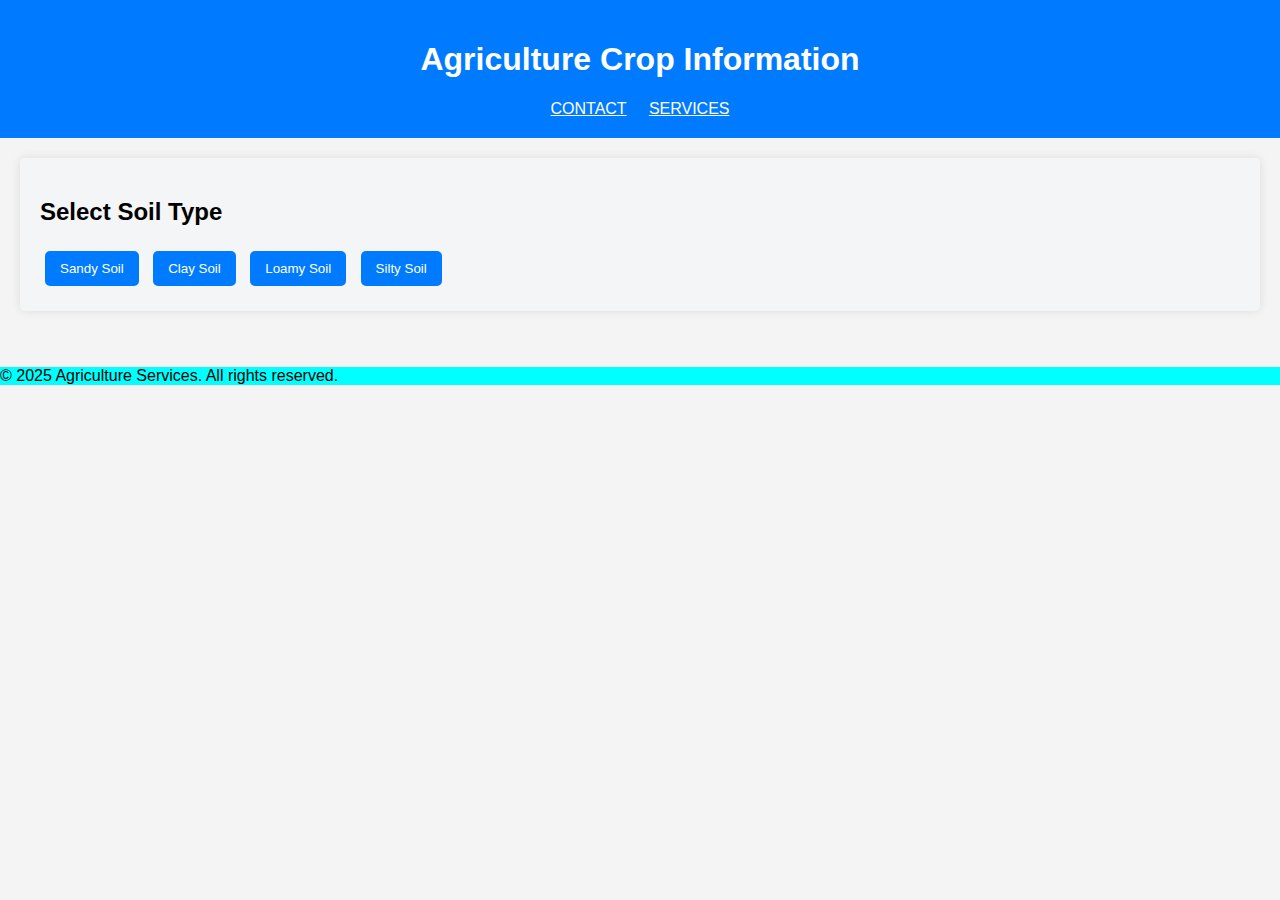
<file: index.html>
<!DOCTYPE html>
<html lang="en">
<head>
    <meta charset="UTF-8">
    <meta name="viewport" content="width=device-width, initial-scale=1.0">
    <title>Agriculture Crop Information</title>
    <link rel="stylesheet" href="styles.css">
    <!-- <link rel="stylesheet" href="contact.html"> -->
    <link rel="html" href="contact.html">
    <link rel="html" href="services.html">
</head>
<body>
    <header>
        <h1>Agriculture Crop Information</h1>
        <a href="contact.html" style="color: white;">CONTACT</a>&nbsp;&nbsp; &nbsp;
        <a href="services.html" style="color: white;">SERVICES</a>
    </header>

    <main>
        <section id="soil-types">
            <h2>Select Soil Type</h2>
            <button onclick="showCropInfo('sandy')">Sandy Soil</button>
            <button onclick="showCropInfo('clay')">Clay Soil</button>
            <button onclick="showCropInfo('loamy')">Loamy Soil</button>
            <button onclick="showCropInfo('silty')">Silty Soil</button>
            
        </section>

        <section id="crop-info" class="hidden">
            <h2>Crop Information</h2>
            <div id="info"></div>
        </section>
    </main>

    <footer id="head" style="background-color: aqua;
     border: 10%;">
        <p>&copy; 2025 Agriculture Services. All rights reserved.</p>
    </footer>

    <script src="script.js"></script>
</body>
</html>
</file>
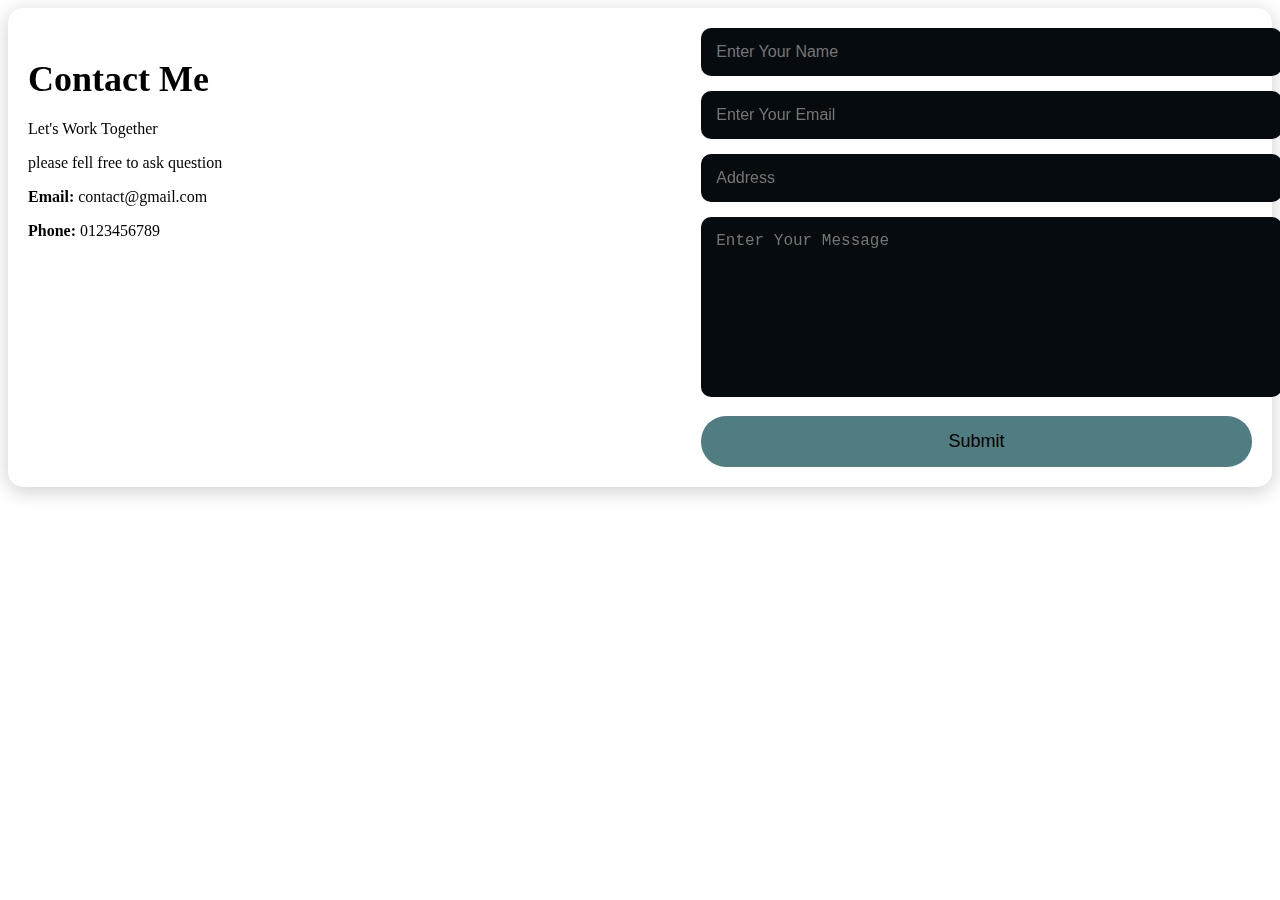
<file: contact.html>
<!DOCTYPE html>
<head>
    <link rel="stylesheet" href="contact.css">
    <link rel="stylesheet" href="https://unpkg.com/aos@next/dist/aos.css" />
</head>
<section class="contact" id="contact">
    <div class="contact-content">
        <div data-aos="fade-down-right" data-aos-duration="2000" class="contact-info">
            <h2>Contact <span>Me</span></h2>
            <p>Let's Work Together</p>
            <p>please fell free to ask question</p>
            <p><strong>Email:</strong> contact@gmail.com</p>
            <p><strong>Phone:</strong> 0123456789</p>
            <div class="social-links">
                <a href="#"><i class="fab fa-facebook-f"></i></a>
                <a href="#"><i class="fab fa-twitter"></i></a>
                <a href="#"><i class="fab fa-instagram"></i></a>
                <a href="#"><i class="fab fa-linkedin-in"></i></a>
            </div>
        </div>
        <div data-aos="fade-up-left" data-aos-duration="2000" class="contact-form">
            <form action="#">
                <input type="text" placeholder="Enter Your Name" required>
                <input type="email" placeholder="Enter Your Email" required>
                <input type="text" placeholder="Address" required>
                <textarea placeholder="Enter Your Message" required></textarea>
                <button type="submit" class="btn">Submit</button>
            </form>
        </div>
    </div>
</section>
<script src="https://unpkg.com/aos@next/dist/aos.js"></script>
<script>
  AOS.init();
</script>
 
</html>
</file>
<file: styles.css>
body {
    font-family: Arial, sans-serif;
    margin: 0;
    padding: 0;
    background-color: #f4f4f4;
}

header {
    background: #007bff;
    color: #ffffff;
    padding: 20px 0;
    text-align: center;
}

main {
    padding: 20px;
}

section {
    margin-bottom: 20px;
    padding: 20px;
    background: #f4f5f6;
    border-radius: 5px;
    box-shadow: 0 0 10px rgba(0, 0, 0, 0.1);
}

button {
    background: #007bff;
    color: #ffffff;
    border: none;
    padding: 10px 15px;
    margin: 5px;
    cursor: pointer;
    border-radius: 5px;
}

button:hover {
    background: #0056b3;
}

.hidden {
    display: none;
}

#info {
    margin-top: 20px;
}







body {
    font-family: Arial, sans-serif;
    margin: 0;
    padding: 0;
    background-image: url('https://agrierp.com/blog/wp-content/uploads/2022/10/What-is-Intensive-Agriculture.jpg'); 
}
</file>
<file: contact.css>
body{
    display: flex;
    justify-content: center;
    align-items: center;
    background-image: url('https://agrierp.com/blog/wp-content/uploads/2022/10/What-is-Intensive-Agriculture.jpg');
    backdrop-filter: blur(10px); /* Adjust the blur amount */
    border-radius: 15px;
    padding: 20px;
    box-shadow: 0 4px 20px rgba(0, 0, 0, 0.2);
}
             

contact {
    font-size: large;
    padding: 100px 80px;
    background-color: #020405;
    color: #000000;
    font-family: system-ui, -apple-system, BlinkMacSystemFont, 'Segoe UI', Roboto, Oxygen, Ubuntu, Cantarell, 'Open Sans', 'Helvetica Neue', sans-serif;
  }
  
  .contact-content {
    display: flex;
    justify-content: space-between;
    align-items: flex-start;
    flex-wrap: wrap;
  }
  
  .contact-info {
    max-width: 45%;
  }
  
  .contact-info h2 {
    font-size: 36px;
    color: #000000;
    margin-bottom: 20px;
  }
  
  .contact-info h2 span {
    color: #000000;
  }
  
  .contact-info p {
    font-size: 16px;
    margin-bottom: 15px;
    color: #000000;
  }
  
  .contact-info p strong {
    color: #000000;
  }
  
  .social-links a {
    font-size: 24px;
    color: #000000;
    margin-right: 15px;
    transition: color 0.3s ease;
  }
  
  .social-links a:hover {
    color: #000000;
  }
  
  .contact-form {
    max-width: 45%;
    width: 100%;
  }
  
  .contact-form input, .contact-form textarea {
    width: 100%;
    padding: 15px;
    margin-bottom: 15px;
    border-radius: 10px;
    border: none;
    background-color: #060b10;
    color: #e0cece;
    font-size: 16px;
  }
  
  .contact-form textarea {
    height: 150px;
    resize: none;
    color: #e0cece;
  }
  
  .contact-form .btn {
    width: 100%;
    padding: 15px 20px;
    background-color: #507d81;
    color: #000000;
    border: none;
    border-radius: 25px;
    font-size: 18px;
    cursor: pointer;
    transition: background-color 0.3s ease;
  }
  
  .contact-form .btn:hover {
    background-color: #2f4e52;
  }
</file>
